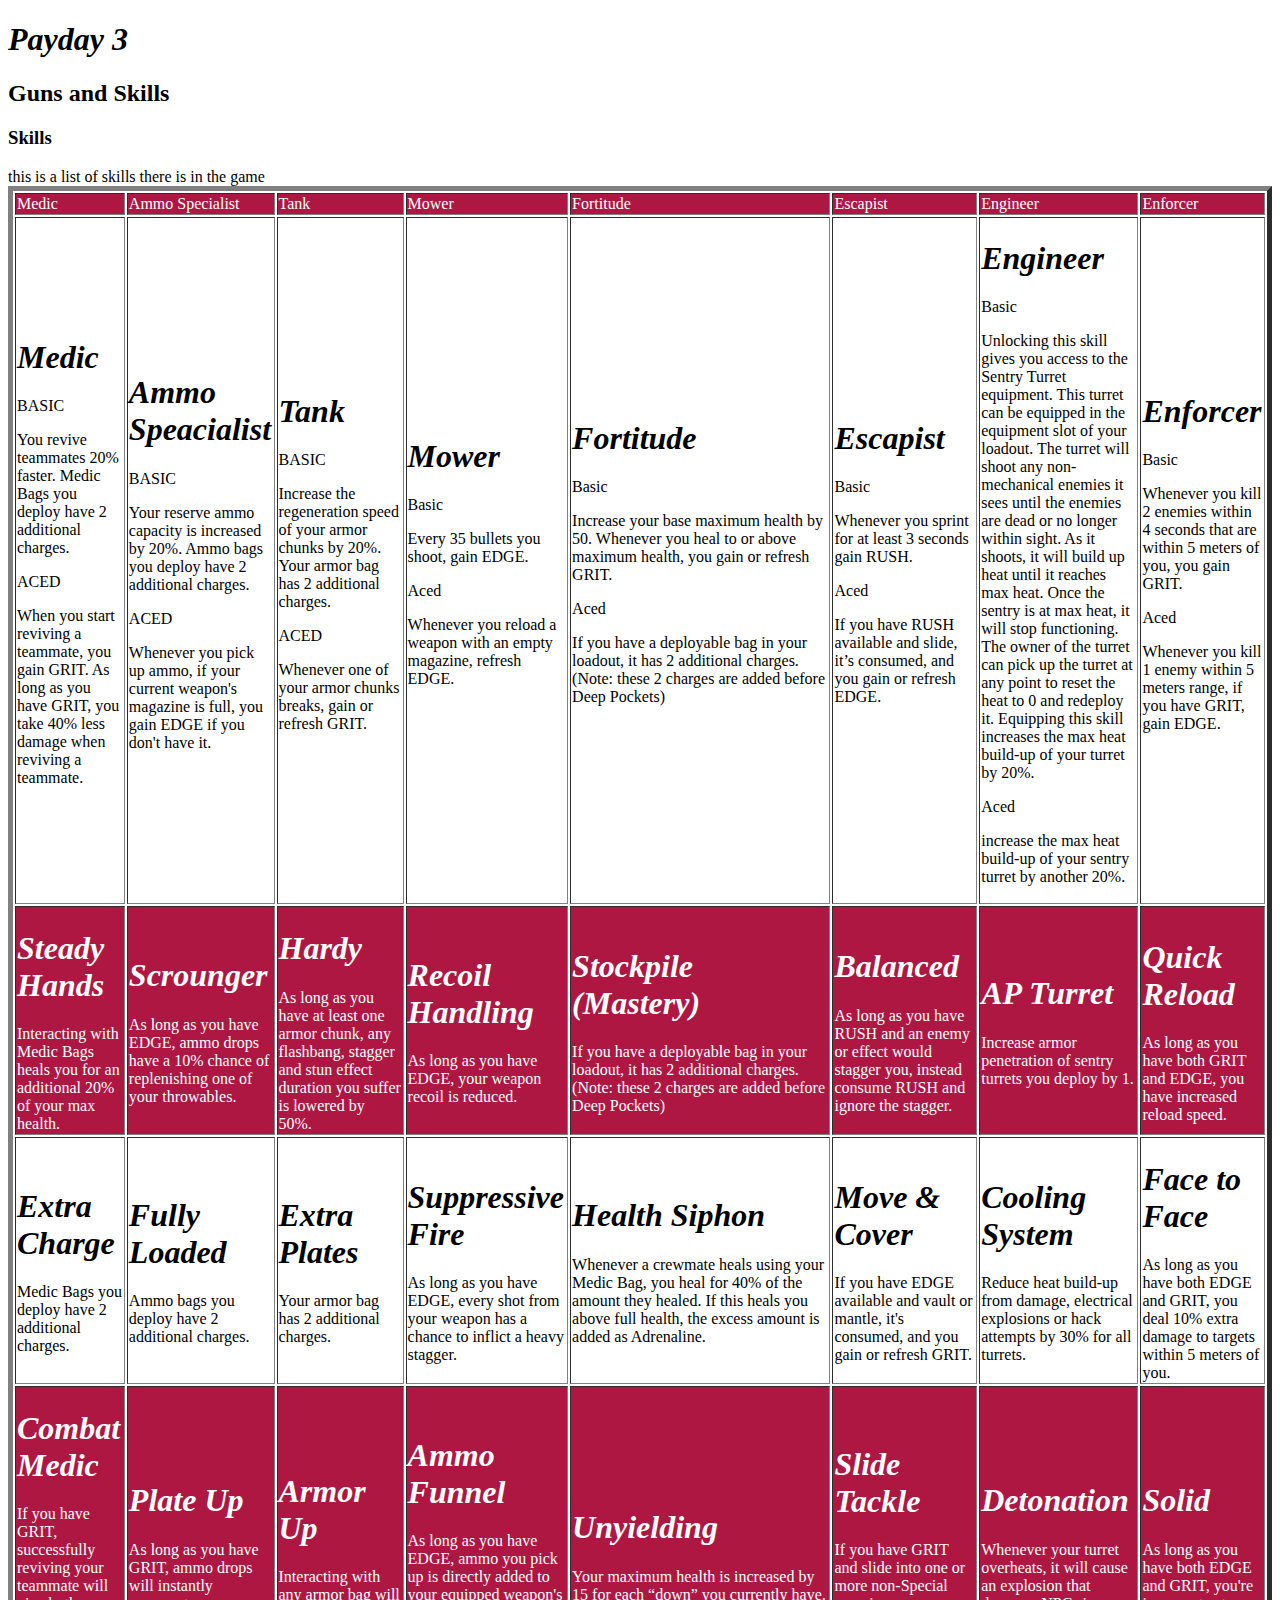
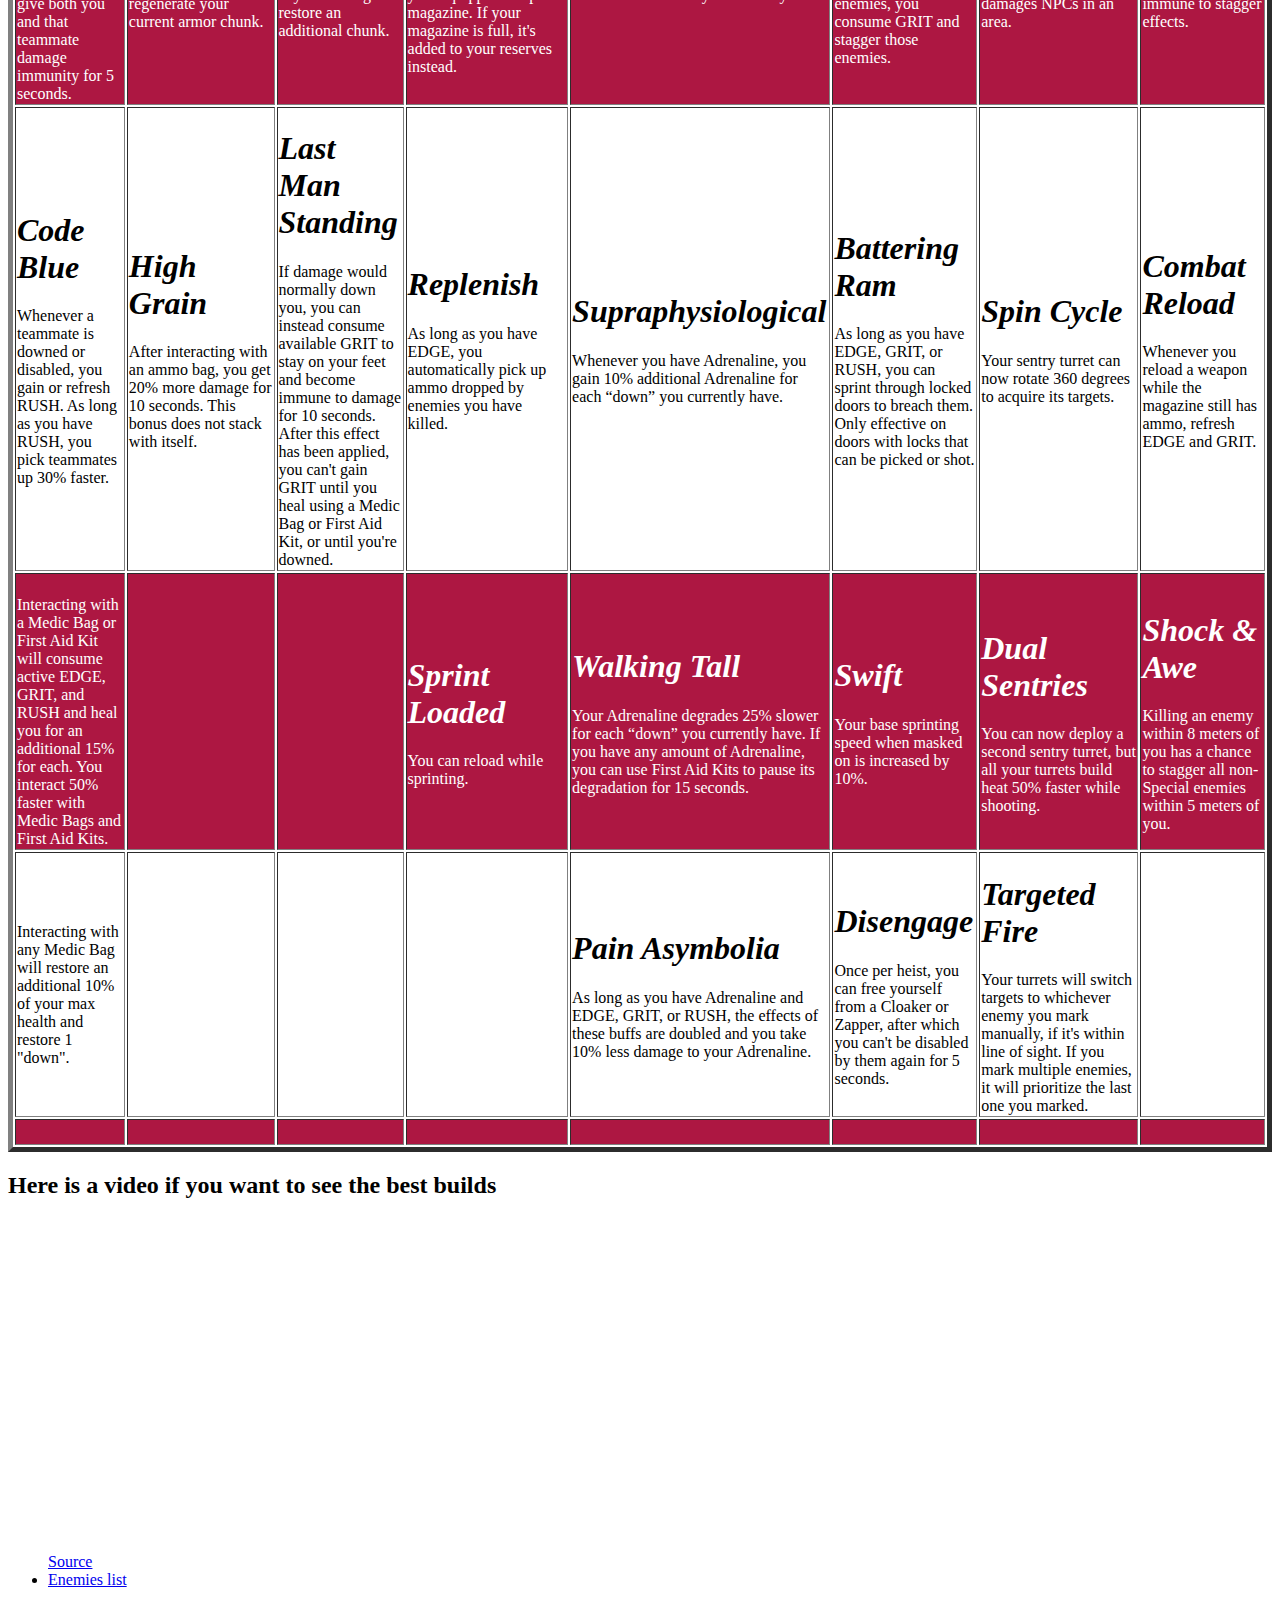
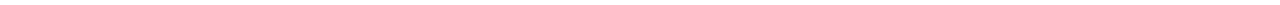
<file: Index.html>
<!DOCTYPE html>
<html>
<head> 
<title>Payday 3</title>
<link rel="stylesheet" type="text/css" href="style.css">

</head>

<body>
    <h1>Payday 3</h1>
        <h2>Guns and Skills</h2>
<h3>Skills</h3>
        this is a list of skills there is in the game


        
   

        <table border="5">
        <tr id="red">
           
            <td c>Medic</td>
            <td id="red">Ammo Specialist</td>
            <td id="red">Tank</td>
            <td id="red">Mower</td>
            <td id="red">Fortitude</td>
            
            <td id="red">Escapist</td>
            <td id="red">Engineer</td>
            
            <td id="red">Enforcer</td>
            
            
            
            
            
        

        </tr>
            <tr>
                <td><p>
                    <h1>Medic</h1><p>BASIC</p>
                    <p>You revive teammates 20% faster. Medic Bags you deploy have 2 additional charges.</p>
                    
                   <p> ACED</p>
                   <p> When you start reviving a teammate, you gain GRIT. As long as you have GRIT, you take 40% less damage when reviving a teammate.</p></td>

                    <td> <h1>Ammo Speacialist</h1>BASIC</p>
                        <p>Your reserve ammo capacity is increased by 20%. Ammo bags you deploy have 2 additional charges.
                        
                        
                        <p>ACED</p>
                        Whenever you pick up ammo, if your current weapon's magazine is full, you gain EDGE if you don't have it.</p>                   
                    </td>

                    <td> <h1>Tank</h1>  
                        <p>BASIC</p>
Increase the regeneration speed of your armor chunks by 20%. Your armor bag has 2 additional charges.
     <p>ACED</p><p>Whenever one of your armor chunks breaks, gain or refresh GRIT.</p>
                    </td>
            <td><h1>Mower</h1> <p>Basic</p> Every 35 bullets you shoot, gain EDGE.<p>Aced</p> <p>Whenever you reload a weapon with an empty magazine, refresh EDGE.</p> </td>
            
            <td><h1>Fortitude</h1> <p>Basic</p>Increase your base maximum health by 50. Whenever you heal to or above maximum health, you gain or refresh GRIT. <p>Aced</p> <p>If you have a deployable bag in your loadout, it has 2 additional charges. (Note: these 2 charges are added before Deep Pockets)</p> </td>
            
            
           

            <td><h1>Escapist</h1> <p>Basic</p>Whenever you sprint for at least 3 seconds gain RUSH. <p>Aced</p> <p>If you have RUSH available and slide, it’s consumed, and you gain or refresh EDGE.</p> </td>

            <td><h1>Engineer</h1> <p>Basic</p> Unlocking this skill gives you access to the Sentry Turret equipment. This turret can be equipped in the equipment slot of your loadout. The turret will shoot any non-mechanical enemies it sees until the enemies are dead or no longer within sight. As it shoots, it will build up heat until it reaches max heat. Once the sentry is at max heat, it will stop functioning. The owner of the turret can pick up the turret at any point to reset the heat to 0 and redeploy it. Equipping this skill increases the max heat build-up of your turret by 20%. <p>Aced</p> increase the max heat build-up of your sentry turret by another 20%.<p></p> </td>

            

            <td><h1>Enforcer</h1> <p>Basic</p>Whenever you kill 2 enemies within 4 seconds that are within 5 meters of you, you gain GRIT. <p>Aced</p> <p>Whenever you kill 1 enemy within 5 meters range, if you have GRIT, gain EDGE.</p> </td>

           

          

                </tr>
                

            <tr>
                <td id="red"><h1>Steady Hands</h1>Interacting with Medic Bags heals you for an additional 20% of your max health.</td>
                <td id="red"><h1>Scrounger</h1> As long as you have EDGE, ammo drops have a 10% chance of replenishing one of your throwables.</td>
            <td id="red"><h1>Hardy</h1>As long as you have at least one armor chunk, any flashbang, stagger and stun effect duration you suffer is lowered by 50%.</td>
            <td id="red"><h1>Recoil Handling</h1>As long as you have EDGE, your weapon recoil is reduced.</td>
            <td id="red"><h1>Stockpile (Mastery)</h1> If you have a deployable bag in your loadout, it has 2 additional charges. (Note: these 2 charges are added before Deep Pockets)</td>
            <td id="red"><h1>Balanced</h1>As long as you have RUSH and an enemy or effect would stagger you, instead consume RUSH and ignore the stagger.</td>
            <td id="red"><h1>AP Turret</h1>Increase armor penetration of sentry turrets you deploy by 1.</td>
            <td id="red"><h1>Quick Reload</h1>As long as you have both GRIT and EDGE, you have increased reload speed.</td>
            </tr>
            
            <tr> 
                <td id="white"><h1>Extra Charge</h1>Medic Bags you deploy have 2 additional charges.</td>
                <td id="white"><h1>Fully Loaded</h1> Ammo bags you deploy have 2 additional charges.</td>
                <td id="white"><h1>Extra Plates</h1>Your armor bag has 2 additional charges.</td>
                <td id="white"><h1>Suppressive Fire</h1>As long as you have EDGE, every shot from your weapon has a chance to inflict a heavy stagger.	
                </td>
                <td id="white"><h1>Health Siphon</h1> Whenever a crewmate heals using your Medic Bag, you heal for 40% of the amount they healed. If this heals you above full health, the excess amount is added as Adrenaline.</td>
                <td id="white"><h1>Move & Cover</h1>If you have EDGE available and vault or mantle, it's consumed, and you gain or refresh GRIT.</td>
                <td id="white"><h1>Cooling System	</h1>Reduce heat build-up from damage, electrical explosions or hack attempts by 30% for all turrets.</td>
                <td id="white"><h1>Face to Face</h1>As long as you have both EDGE and GRIT, you deal 10% extra damage to targets within 5 meters of you.</td>
            </tr>



            <tr>
                <td id="red"><h1>Combat Medic</h1>If you have GRIT, successfully reviving your teammate will give both you and that teammate damage immunity for 5 seconds.</td>
                <td id="red"><h1>Plate Up</h1>	As long as you have GRIT, ammo drops will instantly regenerate your current armor chunk.</td>
                <td id="red"><h1>Armor Up</h1>Interacting with any armor bag will restore an additional chunk.</td>
                <td id="red"><h1>Ammo Funnel</h1>As long as you have EDGE, ammo you pick up is directly added to your equipped weapon's magazine. If your magazine is full, it's added to your reserves instead.</td>
                <td id="red"><h1>Unyielding</h1>Your maximum health is increased by 15 for each “down” you currently have.</td>
                <td id="red"><h1>Slide Tackle</h1>If you have GRIT and slide into one or more non-Special enemies, you consume GRIT and stagger those enemies.</td>
                <td id="red"><h1>Detonation</h1>Whenever your turret overheats, it will cause an explosion that damages NPCs in an area.</td>
                <td id="red"><h1>Solid</h1>As long as you have both EDGE and GRIT, you're immune to stagger effects.</td>
            </tr>



            <tr>
                <td><h1>Code Blue</h1>Whenever a teammate is downed or disabled, you gain or refresh RUSH. As long as you have RUSH, you pick teammates up 30% faster.</td>
                <td><h1>High Grain</h1>	After interacting with an ammo bag, you get 20% more damage for 10 seconds. This bonus does not stack with itself. </td>
                <td><h1>Last Man Standing</h1> If damage would normally down you, you can instead consume available GRIT to stay on your feet and become immune to damage for 10 seconds. After this effect has been applied, you can't gain GRIT until you heal using a Medic Bag or First Aid Kit, or until you're downed.</td>
                <td id="white"><h1>Replenish</h1>As long as you have EDGE, you automatically pick up ammo dropped by enemies you have killed.</td>
                <td id="white"><h1>Supraphysiological</h1> Whenever you have Adrenaline, you gain 10% additional Adrenaline for each “down” you currently have.</td>
                <td id="white"><h1>Battering Ram</h1> As long as you have EDGE, GRIT, or RUSH, you can sprint through locked doors to breach them. Only effective on doors with locks that can be picked or shot.</td>
                <td id="white"><h1>Spin Cycle	</h1> Your sentry turret can now rotate 360 degrees to acquire its targets.</td>
                <td><h1>Combat Reload</h1> Whenever you reload a weapon while the magazine still has ammo, refresh EDGE and GRIT.</td>
            </tr>
            <tr>
                <td id="red"><h1></h1>Interacting with a Medic Bag or First Aid Kit will consume active EDGE, GRIT, and RUSH and heal you for an additional 15% for each. You interact 50% faster with Medic Bags and First Aid Kits.</td>
                <td id="red"><h1></h1></td>
                <td id="red"><h1></h1> </td>
                <td id="red"><h1>Sprint Loaded</h1>You can reload while sprinting.</td>
                <td id="red"><h1>Walking Tall</h1>Your Adrenaline degrades 25% slower for each “down” you currently have. If you have any amount of Adrenaline, you can use First Aid Kits to pause its degradation for 15 seconds.</td>
                <td id="red"><h1>Swift</h1>Your base sprinting speed when masked on is increased by 10%.</td>
                <td id="red"><h1>Dual Sentries	</h1>You can now deploy a second sentry turret, but all your turrets build heat 50% faster while shooting.</td>
                <td id="red"><h1>Shock & Awe</h1>Killing an enemy within 8 meters of you has a chance to stagger all non-Special enemies within 5 meters of you.</td>

            </tr>

            <tr>
                <td><h1></h1>Interacting with any Medic Bag will restore an additional 10% of your max health and restore 1 "down".</td>
                <td><h1></h1></td>
                <td><h1></h1></td>
                <td><h1></h1></td>
                <td><h1>Pain Asymbolia</h1>As long as you have Adrenaline and EDGE, GRIT, or RUSH, the effects of these buffs are doubled and you take 10% less damage to your Adrenaline.</td>
                <td><h1>Disengage</h1>Once per heist, you can free yourself from a Cloaker or Zapper, after which you can't be disabled by them again for 5 seconds.</td>
                <td><h1>Targeted Fire</h1>Your turrets will switch targets to whichever enemy you mark manually, if it's within line of sight. If you mark multiple enemies, it will prioritize the last one you marked.</td>
                <td><h1></h1></td>
            </tr>

            <tr>
                <td id="red"><h1></h1></td>
                <td id="red"><h1></h1></td>
                <td id="red"><h1></h1> </td>
                <td id="red"><h1></h1></td>
                <td id="red"><h1></h1> </td>
                <td id="red"><h1></h1></td>
                <td id="red"><h1></h1></td>
                <td id="red"><h1></h1></td>

            </tr>
            




        </table>
        <h2>Here is a video if you want to see the best builds  </h2>
        <iframe width="560" height="315" src="https://www.youtube.com/embed/d4J7oA8Lifo?si=JZr7tdp8LbAb9eHU" title="YouTube video player" frameborder="0" allow="accelerometer; autoplay; clipboard-write; encrypted-media; gyroscope; picture-in-picture; web-share" referrerpolicy="strict-origin-when-cross-origin" allowfullscreen></iframe>
        <ul>
            <a href="https://www.ign.com/wikis/payday-3/All_Payday_3_Skills">Source</a>
            <li><a href="./enemies.html">Enemies list</a></li>
        </ul>
</body>
</html>
</file>
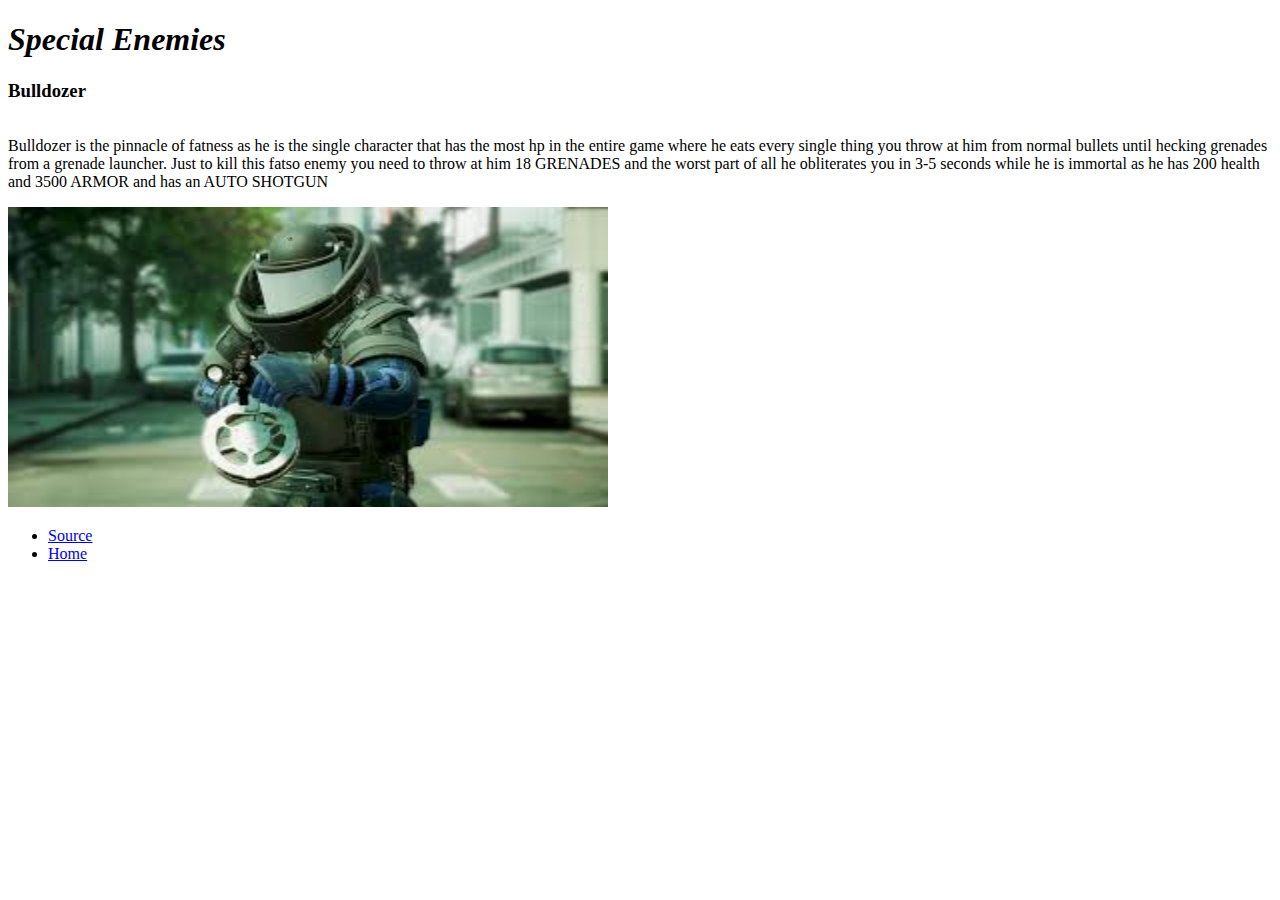
<file: enemies.html>
<!DOCTYPE html>
<html>
<head>
    <title>Enemies</title>
    <link rel="stylesheet" type="text/css" href="style.css">
</head>




<body>

    <h1>Special Enemies</h1>
    
    <h3>Bulldozer</h3>
    <div><p>Bulldozer is the pinnacle of fatness as he is the single character that has the most hp in the entire game where he eats every single thing you throw at him from normal bullets until hecking grenades from a grenade launcher. Just to kill this fatso enemy you need to throw at him 18 GRENADES and the worst part of all he obliterates you in 3-5 seconds while he is immortal as he has 200 health and 3500 ARMOR and has an AUTO SHOTGUN</p></div>
    <img src="[data-uri]" width="600px" height="300px">
    











    
    <ul>
        
        <li><a href="https://payday.fandom.com/wiki/Enemies_(Payday_3)#Bulldozer">Source</a></li>
    <li><a href="./Index.html">Home</a></li>
    
    
    
    
    </ul>
</body>

</html>
</file>
<file: style.css>
body{
    color:#000000;
}

table{
    color:rgb(0, 0, 0); 
}

h1{
    font-style: italic;
}
div{
    display:flex; align-items:center;
}

#red{
    background-color:rgb(173,23,66); color:rgb(255,255,255);
}



.skills{
    width: 300px;
}

.big{
    width: 200px;
}

.small{
    width: 80px;
}
</file>
